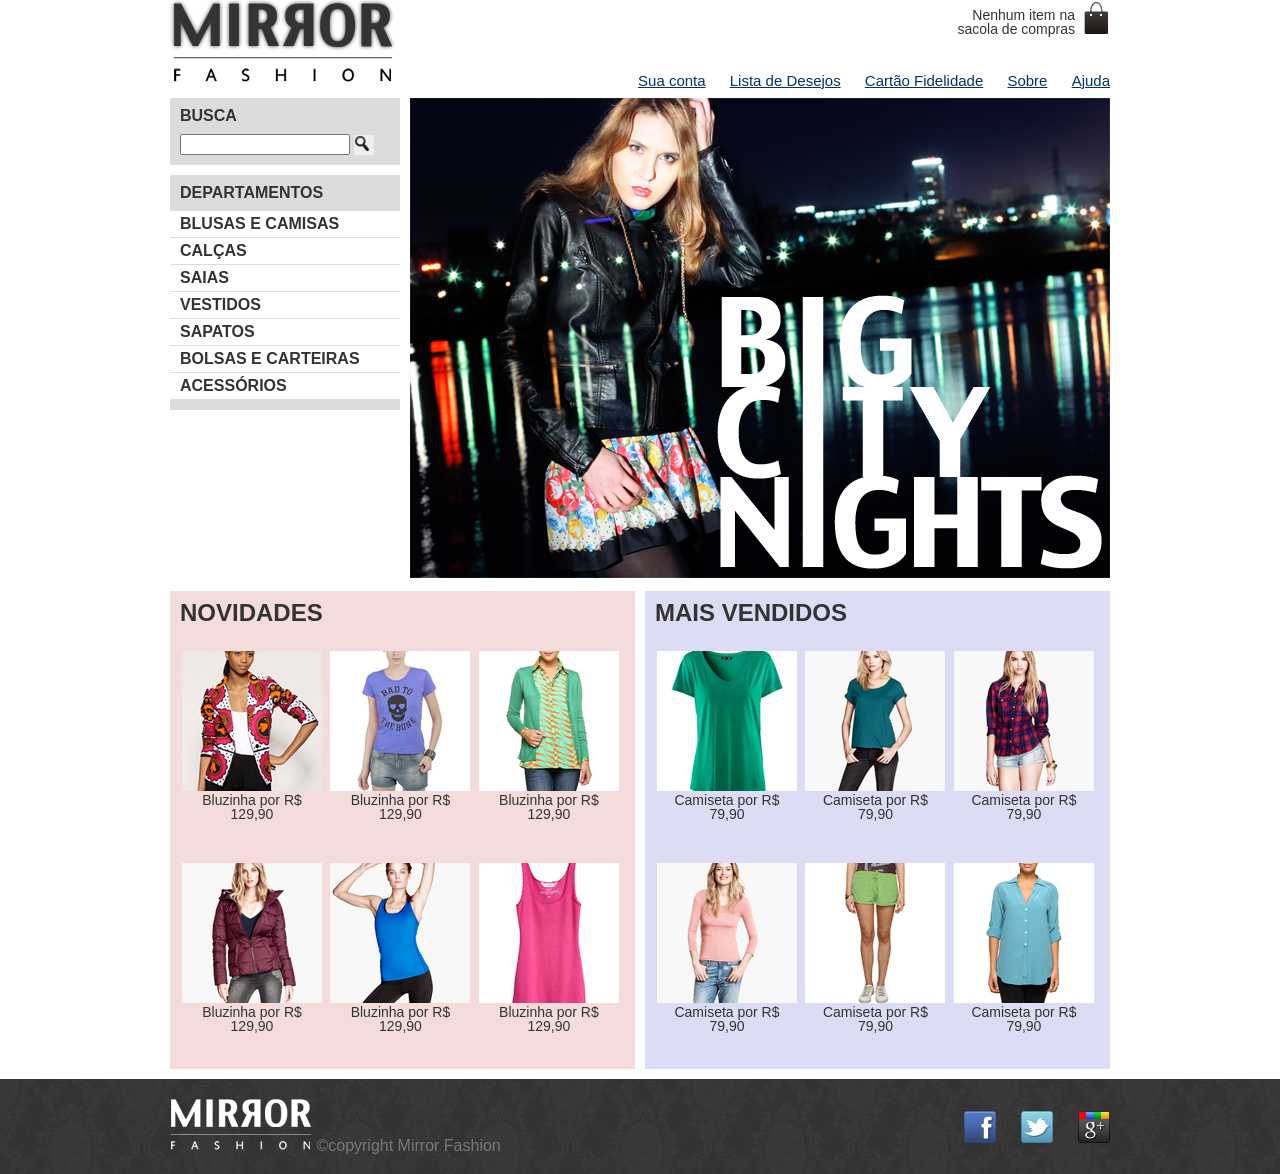
<file: Códigos HTML/mirrorfashion 1/index.html>
<!DOCTYPE html>
<html>

<head>
  <meta charset="utf-8">
  <title>Mirror Fashion</title>
  <link rel="stylesheet" href="css/resetMeyerweb.css">
  <link rel="stylesheet" href="css/index.css">
</head>

<body>
  <header class="container">
    <h1><img src="img/logo.png" alt="Logo Mirror Fashion"></h1>
    <p class="sacola">Nenhum item na sacola de compras</p>
    <nav class="menu-opcoes">
      <ul>
        <li><a href="#">Sua conta</a></li>
        <li><a href="#">Lista de Desejos</a></li>
        <li><a href="#">Cartão Fidelidade</a></li>
        <li><a href="sobre.html">Sobre</a></li>
        <li><a href="#">Ajuda</a></li>
      </ul>
    </nav>
  </header>

  <div class="container destaque">
    <section class="busca">
      <h2>Busca</h2>
      <form>
        <input type="search">
        <button>Buscar</button>
      </form>
    </section>

    <section class="menu-departamentos">
      <h2>Departamentos</h2>
      <nav>
        <ul>
          <li><a href="#">Blusas e Camisas</a></li>
          <li><a href="#">Calças</a></li>
          <li><a href="#">Saias</a></li>
          <li><a href="#">Vestidos</a></li>
          <li><a href="#">Sapatos</a></li>
          <li><a href="#">Bolsas e Carteiras</a></li>
          <li><a href="#">Acessórios</a></li>
        </ul>
      </nav>
    </section>

    <section class="banner-destaque">
      <figure class="figure-banner">
        <img src="img/destaque-home.png" alt="Promoção: Big City Night">
      </figure>
    </section>
  </div>

  <div class="container paineis">
    <section class="painel novidades">
      <h2>Novidades</h2>
      <ol>
        <li>
          <a href="">
            <figure>
              <img src="img/produtos/miniatura1.png">
              <figcaption>Bluzinha por R$ 129,90</figcaption>
            </figure>
          </a>
        </li>
        <li>
          <a href="">
            <figure>
              <img src="img/produtos/miniatura2.png">
              <figcaption>Bluzinha por R$ 129,90</figcaption>
            </figure>
          </a>
        </li>
        <li>
          <a href="">
            <figure>
              <img src="img/produtos/miniatura3.png">
              <figcaption>Bluzinha por R$ 129,90</figcaption>
            </figure>
          </a>
        </li>
        <li>
          <a href="">
            <figure>
              <img src="img/produtos/miniatura4.png">
              <figcaption>Bluzinha por R$ 129,90</figcaption>
            </figure>
          </a>
        </li>
        <li>
          <a href="">
            <figure>
              <img src="img/produtos/miniatura5.png">
              <figcaption>Bluzinha por R$ 129,90</figcaption>
            </figure>
          </a>
        </li>
        <li>
          <a href="">
            <figure>
              <img src="img/produtos/miniatura6.png">
              <figcaption>Bluzinha por R$ 129,90</figcaption>
            </figure>
          </a>
        </li>
      </ol>
    </section>
    <section class="painel mais-vendidos">
      <h2>Mais Vendidos</h2>
      <ol>
        <li>
          <a href="">
            <figure>
              <img src="img/produtos/miniatura7.png">
              <figcaption>Camiseta por R$ 79,90</figcaption>
            </figure>
          </a>
        </li>
        <li>
          <a href="">
            <figure>
              <img src="img/produtos/miniatura8.png">
              <figcaption>Camiseta por R$ 79,90</figcaption>
            </figure>
          </a>
        </li>
        <li>
          <a href="">
            <figure>
              <img src="img/produtos/miniatura9.png">
              <figcaption>Camiseta por R$ 79,90</figcaption>
            </figure>
          </a>
        </li>
        <li>
          <a href="">
            <figure>
              <img src="img/produtos/miniatura10.png">
              <figcaption>Camiseta por R$ 79,90</figcaption>
            </figure>
          </a>
        </li>
        <li>
          <a href="">
            <figure>
              <img src="img/produtos/miniatura11.png">
              <figcaption>Camiseta por R$ 79,90</figcaption>
            </figure>
          </a>
        </li>
        <li>
          <a href="">
            <figure>
              <img src="img/produtos/miniatura12.png">
              <figcaption>Camiseta por R$ 79,90</figcaption>
            </figure>
          </a>
        </li>
      </ol>
    </section>
  </div>

  <footer>
    <div class="container">
      <img src="img/logo-rodape.png" alt="Logo da Mirror Fashion">
      <ul class="social">
        <li><a href="http://facebook.com/mirrorfashion">Facebook</a></li>
        <li><a href="http://twitter.com/mirrorfashion">Twitter</a></li>
        <li><a href="http://plus.google.com/mirrorfashion">Google+</a></li>
      </ul>
      ©copyright Mirror Fashion
    </div>
  </footer>
</body>

</html>
</file>
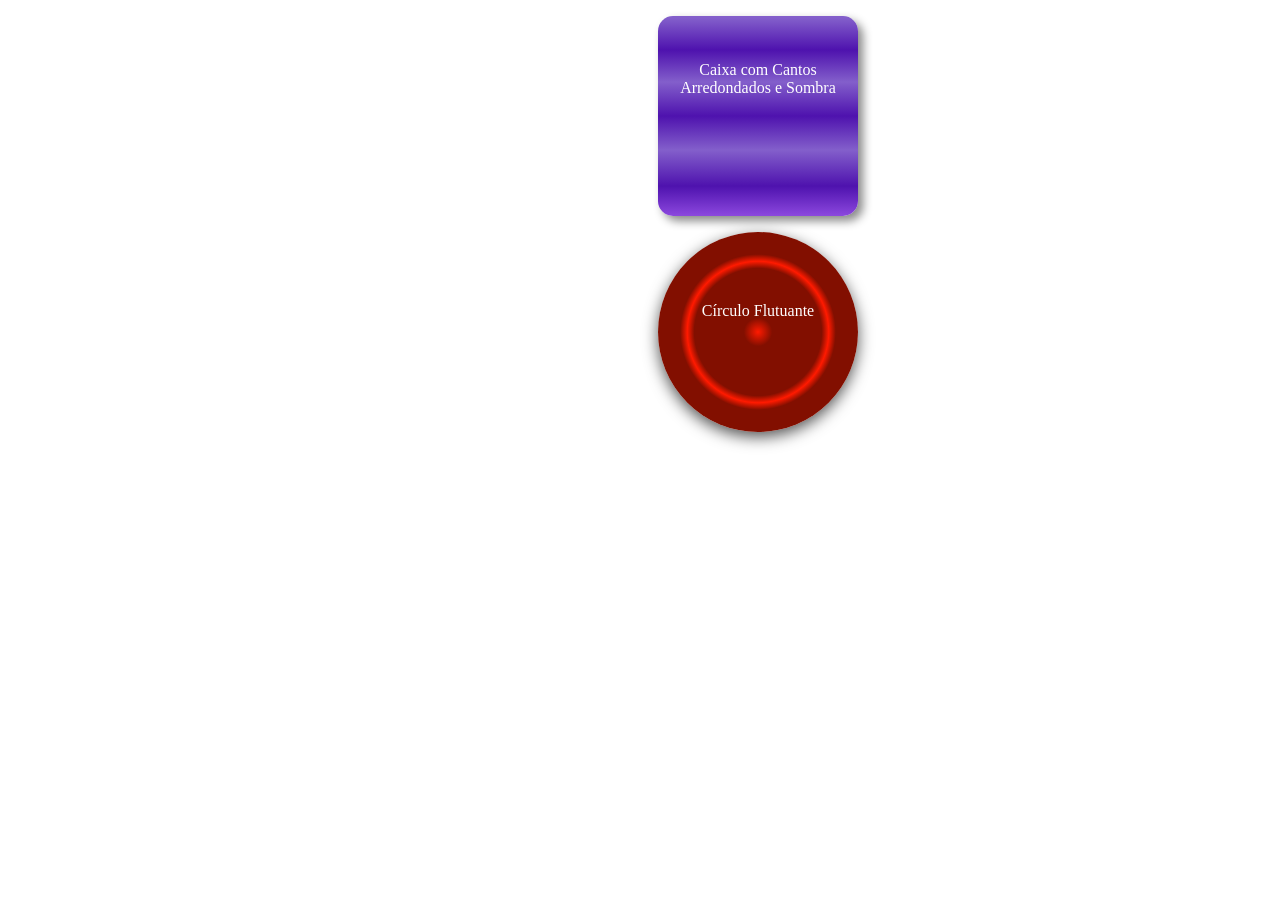
<file: Códigos HTML/Aula2-Exercicio/Aula2-Exercicio.html>
<!DOCTYPE html>
<html lang="pt-br">

<head>
    <meta charset="UTF-8">
    <meta name="viewport" content="width=device-width, initial-scale=1.0">
    <link rel="stylesheet" href="css/aula2Ex.css">
    <title>Exercício: Border Radius e Box Shadow</title>

</head>

<body>

    <div class="caixa caixa-arredondada">
        <p class="p1">Caixa com Cantos Arredondados e Sombra</p>
    </div>

    <div class="caixa circulo-flutuante">
        <p class="p2">Círculo Flutuante</p>
    </div>

</body>

</html>
</file>
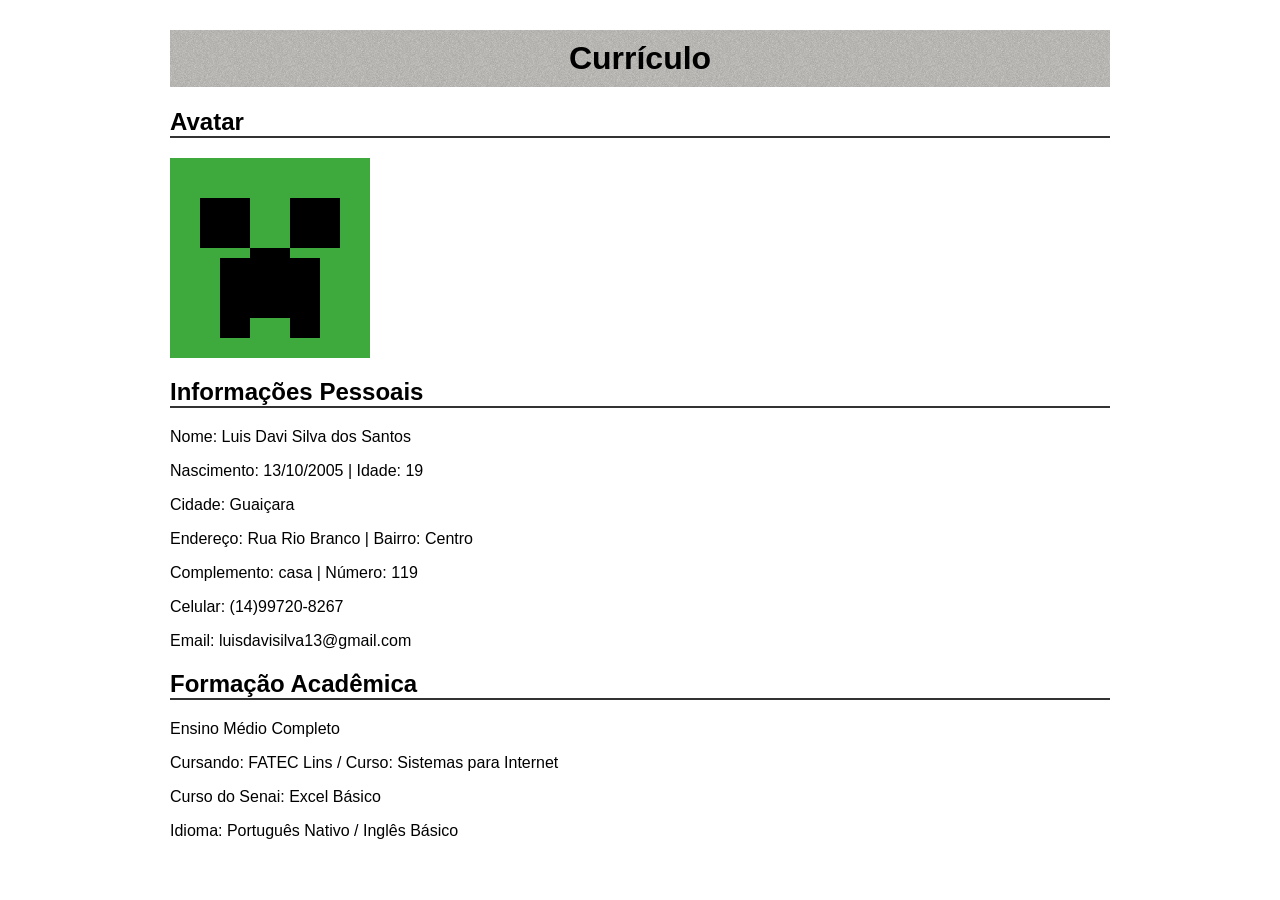
<file: Códigos HTML/Curriculo-html/curriculo.html>
<!DOCTYPE html>
<html lang="pt-br">
<head>
    <meta charset="UTF-8">
    <title>Currículo de Luis Davi</title>
    <link rel="stylesheet" href="curriculo.css">
</head>
<body>
    <h1>Currículo</h1>
      <h2>Avatar</h2>
         <div class="creeper">
            <div class="eye eye-left"></div>
            <div class="eye eye-right"></div>
            <div class="mouth mouth-top"></div>
            <div class="mouth mouth-left"></div>
            <div class="mouth mouth-right"></div>
         </div>
      <h2>Informações Pessoais</h2>
          <p>Nome: Luis Davi Silva dos Santos</p>
          <p>Nascimento: 13/10/2005 | Idade: 19</p>
          <p>Cidade: Guaiçara</p>
          <p>Endereço: Rua Rio Branco | Bairro: Centro</p>
          <p>Complemento: casa | Número: 119</p>
          <p>Celular: (14)99720-8267</p>
          <p>Email: luisdavisilva13@gmail.com</p>
      <h2>Formação Acadêmica</h2>
          <p>Ensino Médio Completo</p>
          <p>Cursando: FATEC Lins / Curso: Sistemas para Internet</p>
          <p>Curso do Senai: Excel Básico</p>
          <p>Idioma: Português Nativo / Inglês Básico</p>
</body>
</html>
</file>
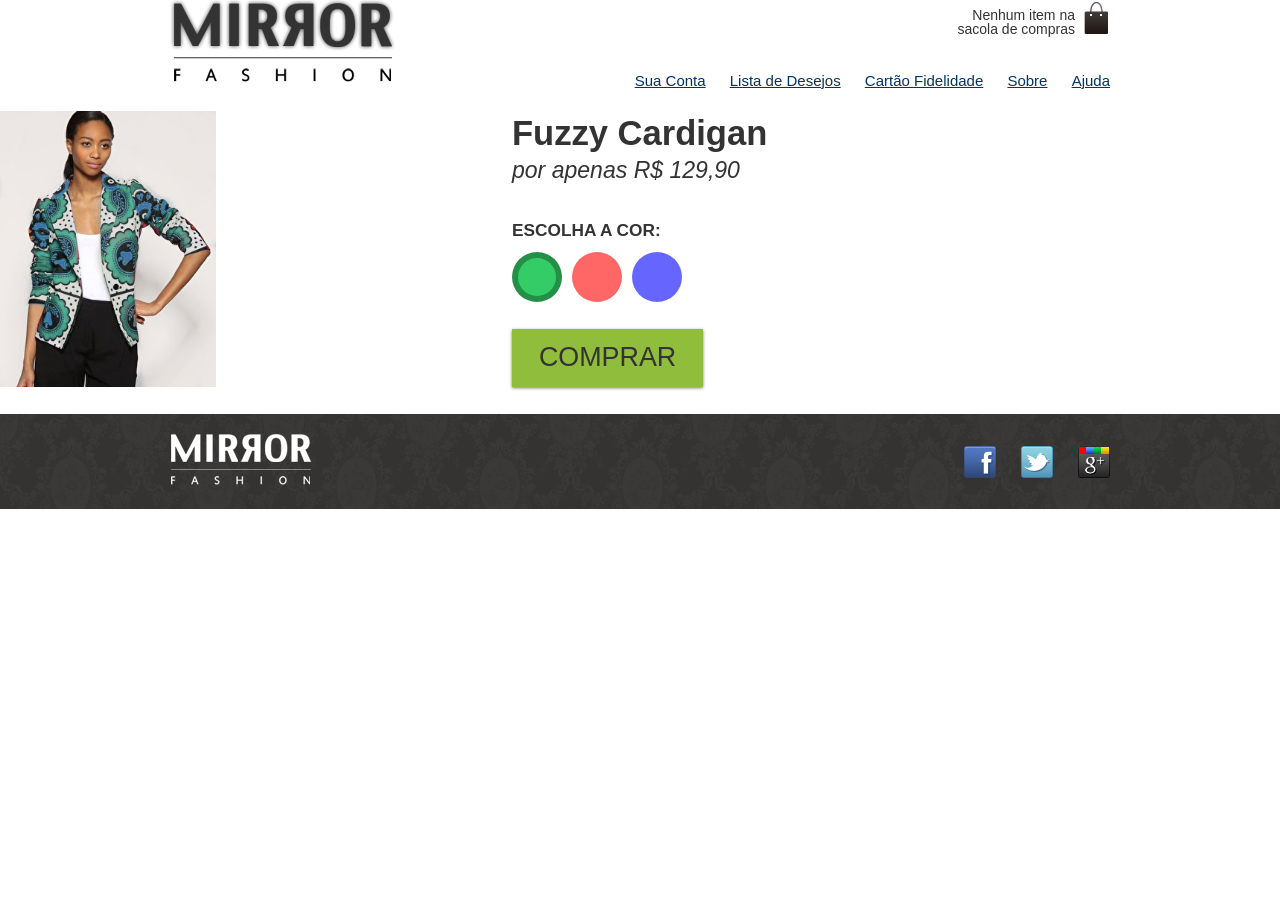
<file: Códigos HTML/mirrorfashion 1/produto.html>
<!DOCTYPE html>
<html>

<head>
    <meta charset="utf-8">
    <meta name="viewport" content="width=device-width">
    <title>Mirror Fashion</title>
    <link rel="stylesheet" href="css/reset.css">
    <link rel="stylesheet" href="css/index.css">
    <link rel="stylesheet" href="css/produto.css">
</head>

<body>

    <header class="container">
        <h1><img src="img/logo.png" alt="Mirror Fashion"></h1>

        <p class="sacola">
            Nenhum item na sacola de compras
        </p>
        <nav class="menu-opcoes">
            <ul>
                <li>
                    <a href="#">Sua Conta</a>
                </li>
                <li>
                    <a href="#">Lista de Desejos</a>
                </li>
                <li>
                    <a href="#">Cartão Fidelidade</a>
                </li>
                <li>
                    <a href="sobre.html">Sobre</a>
                </li>
                <li>
                    <a href="#">Ajuda</a>
                </li>
            </ul>
        </nav>
    </header>
        <div class="produto container">
            <h1>Fuzzy Cardigan</h1>
            <p>por apenas R$ 129,90</p>

            <form>
                <fieldset class="cores">
                    <legend>Escolha a cor:</legend>

                    <input type="radio" name="cor" value="verde" id="verde" checked>
                    <label for="verde">
                        <img src="img/produtos/foto1-verde.png" alt="Produtos na cor verde">
                    </label>

                    <input type="radio" name="cor" value="rosa" id="rosa">
                    <label for="rosa">
                        <img src="img/produtos/foto1-rosa.png" alt="Produtos na cor rosa">
                    </label>

                    <input type="radio" name="cor" value="azul" id="azul">
                    <label for="azul">
                        <img src="img/produtos/foto1-azul.png" alt="Produtos na cor azul">
                    </label>
                </fieldset>

                <button class="comprar">Comprar</button>
            </form>
        </div>
    </div>

    <footer>
        <div class="container">
            <img src="img/logo-rodape.png" alt="Logo da Mirror Fashion">
            <ul class="social">
                <li>
                    <a href="http://facebook.com/mirrorfashion">Facebook</a>
                </li>
                <li>
                    <a href="http://twitter.com/mirrorfashion">Twitter</a>
                </li>
                <li>
                    <a href="http://plus.google.com/mirrorfashion">Google+</a>
                </li>
            </ul>
        </div>
    </footer>
</body>

</html>
</file>
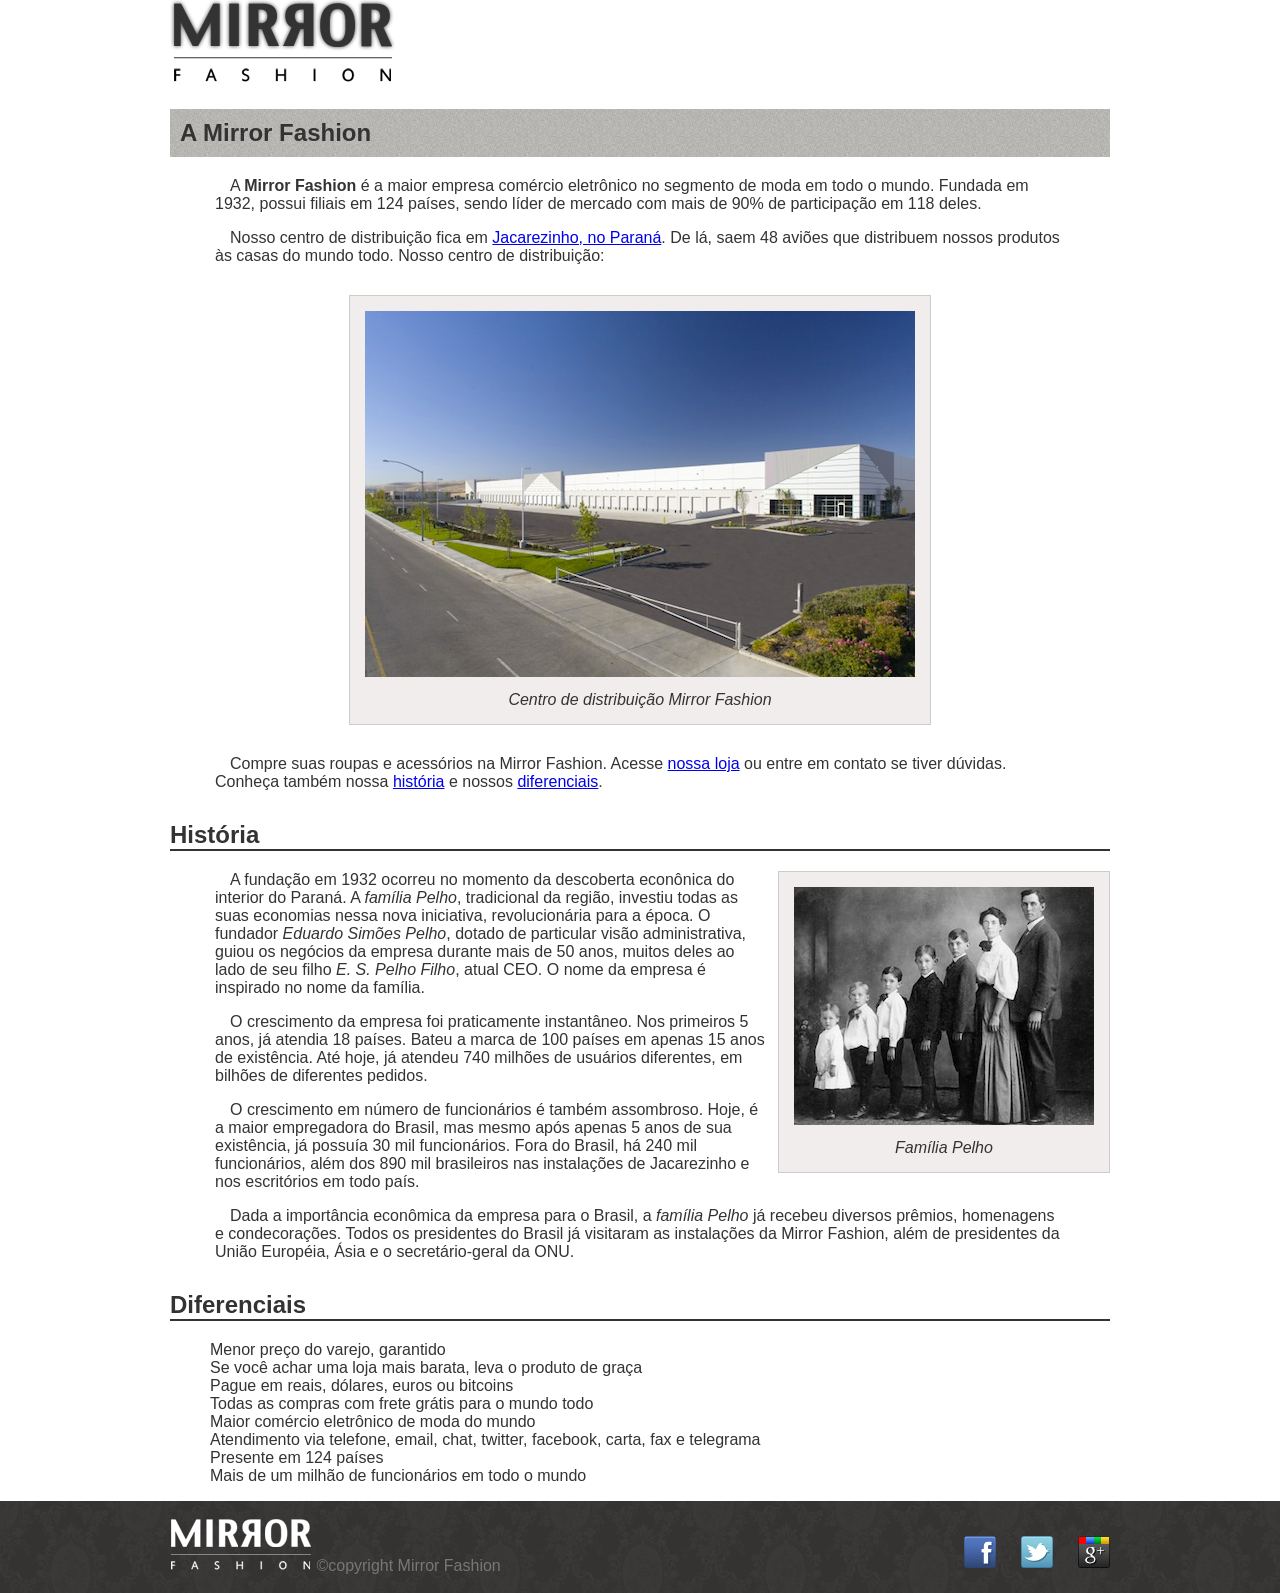
<file: Códigos HTML/mirrorfashion 1/sobre.html>
<!DOCTYPE html>
<html lang="pt-br">

<head>
    <meta charset="utf-8">
    <title>Sobre a Mirror Fashion</title>
    <link rel="stylesheet" href="css/sobre.css">
</head>

<body>
    <section class="container">
        <img src="img/logo.png" alt="Logo da Mirror Fashion">
        <h1>A Mirror Fashion</h1>
        <p>A <strong>Mirror Fashion</strong> é a maior empresa comércio eletrônico no segmento de moda em todo o mundo.
            Fundada em 1932, possui filiais em 124 países, sendo líder de mercado com mais de 90% de
            participação em 118 deles.</p>
        <p>Nosso centro de distribuição fica em <a href="https://maps.app.goo.gl/uoHayQyn1Dq1kMwu8">Jacarezinho, no
                Paraná</a>. De lá, saem 48 aviões que
            distribuem nossos produtos às casas do mundo todo. Nosso centro de distribuição:</p>

        <figure id="centro-distribuicao">
            <img src="img/centro-distribuicao.png" alt="Centro de distribuição Mirror Fashion">
            <figcaption>Centro de distribuição Mirror Fashion</figcaption>
        </figure>
        <p>Compre suas roupas e acessórios na Mirror Fashion. Acesse <a href="index.html">nossa loja</a> ou entre em
            contato
            se tiver dúvidas. Conheça também nossa <a href="#historia">história</a> e nossos <a
                href="#diferenciais">diferenciais</a>.</p>
    </section>
    <section class="container">
        <article>
            <h2 id="historia">História</h2>

            <figure id="familia-pelho">
                <img src="img/familia-pelho.jpg" alt="Imagem da Família Pelho">
                <figcaption>Família Pelho</figcaption>
            </figure>
            <p>A fundação em 1932 ocorreu no momento da descoberta econônica do interior do Paraná. A
                <em>família Pelho</em>, tradicional da região, investiu todas as suas economias nessa nova iniciativa,
                revolucionária para a época. O fundador <em>Eduardo Simões Pelho</em>, dotado de particular visão
                administrativa, guiou os negócios da empresa durante mais de 50 anos, muitos deles ao lado
                de seu filho <em>E. S. Pelho Filho</em>, atual CEO. O nome da empresa é inspirado no nome da família.
            </p>

            <p>O crescimento da empresa foi praticamente instantâneo. Nos primeiros 5 anos, já atendia 18 países.
                Bateu a marca de 100 países em apenas 15 anos de existência. Até hoje, já atendeu 740 milhões
                de usuários diferentes, em bilhões de diferentes pedidos.</p>

            <p>O crescimento em número de funcionários é também assombroso. Hoje, é a maior empregadora do
                Brasil, mas mesmo após apenas 5 anos de sua existência, já possuía 30 mil funcionários. Fora do
                Brasil, há 240 mil funcionários, além dos 890 mil brasileiros nas instalações de Jacarezinho e
                nos escritórios em todo país.</p>

            <p>Dada a importância econômica da empresa para o Brasil, a <em>família Pelho</em> já recebeu diversos
                prêmios,
                homenagens e condecorações. Todos os presidentes do Brasil já visitaram as instalações da Mirror
                Fashion, além de presidentes da União Européia, Ásia e o secretário-geral da ONU.</p>
        </article>
    </section>
    <section class="container">
        <h2 id="diferenciais">Diferenciais</h2>
        <ul>
            <li>Menor preço do varejo, garantido</li>
            <li>Se você achar uma loja mais barata, leva o produto de graça</li>
            <li>Pague em reais, dólares, euros ou bitcoins</li>
            <li>Todas as compras com frete grátis para o mundo todo </li>
            <li>Maior comércio eletrônico de moda do mundo </li>
            <li>Atendimento via telefone, email, chat, twitter, facebook, carta, fax e telegrama</li>
            <li>Presente em 124 países</li>
            <li>Mais de um milhão de funcionários em todo o mundo</li>
        </ul>
        </div>
    </section>
    <footer>
        <div class="container">
            <img src="img/logo-rodape.png" alt="Logo da Mirror Fashion">
            <ul class="social">
                <li><a href="http://facebook.com/mirrorfashion"></a></li>
                <li><a href="http://twitter.com/mirrorfashion"></a></li>
                <li><a href="http://plus.google.com/mirrorfashion"></a></li>
            </ul>
            ©copyright Mirror Fashion
        </div>
    </footer>
</body>

</html>
</file>
<file: Códigos HTML/mirrorfashion 1/css/index.css>
body {
    color: #333;
    font-family: "Lucida Sans Unicode", "Lucida Grande", sans-serif;
}

header {
    position: relative;
}

.sacola {
    background-image: url("../img/sacola.png");
    background-repeat: no-repeat;
    background-position: top right;
    font-size: 14px;
    padding-right: 35px;
    text-align: right;
    width: 140px;
    padding-top: 8px;
    position: absolute;
    top: 0;
    right: 0;
}

.menu-opcoes {
    position: absolute;
    bottom: 0;
    right: 0;
}

.menu-opcoes ul {
    font-size: 15px;
}

.menu-opcoes a {
    color: #003366;
}

.menu-opcoes ul li {
    display: inline;
    margin-left: 20px;
}

.container {
    margin: 0 auto;
    width: 940px;
}

.busca,
.menu-departamentos {
    background-color: #DCDCDC;
    font-weight: bold;
    text-transform: uppercase;
    margin-right: 10px;
    width: 230px;
    float: left;
}

.menu-departamentos {
    clear: left;
    margin-top: 10px;
    padding-bottom: 10px;
}

.busca h2,
.busca form,
.menu-departamentos h2 {
    margin: 10px;
}

.menu-departamentos li {
    background-color: white;
    margin-bottom: 1px;
    padding: 5px 10px;
}

.menu-departamentos a {
    color: #333333;
    text-decoration: none;
}

.busca input[type=search] {
    width: 170px;
}

.busca button {
    background-image: url("../img/busca.png");
    background-repeat: no-repeat;
    border: none;
    width: 20px;
    height: 20px;
    text-indent: -9999px;
}

.banner-destaque {
    margin-top: 10px;
}

.figure-banner {
    margin: 0;
}

.painel {
    margin: 10px 0;
    padding: 10px;
    width: 445px;
}

.novidades {
    float: left;
    background-color: #F5DCDC;
}

.mais-vendidos {
    float: right;
    background-color: #DCDCF5;
}

.painel li {
    display: inline-block;
    vertical-align: top;
    width: 140px;
    margin: 2px;
    padding-bottom: 10px;
}

.painel h2 {
    font-size: 24px;
    font-weight: bold;
    text-transform: uppercase;
    margin-bottom: 10px;
}

.painel a {
    color: #333;
    font-size: 14px;
    text-align: center;
    text-decoration: none;
}

footer {
    background-image: url(../img/fundo-rodape.png);
    clear: both;
    padding: 20px 0;
    color: #777;
}

footer .container {
    position: relative;
}

.social {
    position: absolute;
    top: 12px;
    right: 0;
}

.social a {
    height: 32px;
    width: 32px;
    display: block;
    text-indent: -9999px;
}

.social a[href*="facebook.com"] {
    background-image: url(../img/facebook.png);
}

.social a[href*="twitter.com"] {
    background-image: url(../img/twitter.png);
}

.social a[href*="plus.google.com"] {
    background-image: url(../img/googleplus.png);
}

.social li {
    float: left;
    margin-left: 25px;
}

.painel figure {
    margin-left: 0;
    margin-right: 0;
}
</file>
<file: Códigos HTML/Aula2-Exercicio/css/aula2Ex.css>
p{
    color: white;
}

.caixa-arredondada {
    height: 200px;
    width: 200px;
    border-radius: 15px;
    box-shadow: 5px 5px 10px #888;
    text-align: center;
    background: linear-gradient(to bottom, #835fcb 1%, #4e12ae 17%, #835fcb 33%, #4e12ae 50%, #835fcb 67%, #4e12ae 85%, #8c48de 100%);

}

.circulo-flutuante {
    text-align: center;
    height: 200px;
    width: 200px;
    border-radius: 50%;
    box-shadow: 0 5px 15px #555;
    background: radial-gradient(ellipse at center, #ff1a00 0%, #820f00 10%, #820f00 45%, #ff1a00 50%, #820f00 55%, #820f00 90%, #ff1a00 100%);
}

.caixa {
    position: relative;
    left: 650px;
}

.p1 {
    position: relative;
    top: 45px;

}

.p2 {
    position: relative;
    top: 70px;
}
</file>
<file: Códigos HTML/Curriculo-html/curriculo.css>
body{
    margin-left: auto;
    margin-right: auto;
    width: 940px;
    font-family: "Lucida Sans Unicode", "Lucida Grande", sans-serif;
}

h1{
    margin-top: 30px;
    background-image: url(sobre-background.jpg);
    padding: 10px;
    text-align: center;
}

h2{
    border-bottom: 2px solid #333;
}

.creeper{
    position: relative;
    width: 200px;
    height: 200px;
    background-color: #3eaa3e;
}

.eye, .mouth{
    position: absolute;
    background-color: black;
}

.eye-left{
    top: 40px;
    left: 30px;
    width: 50px;
    height: 50px;
}

.eye-right{
    top: 40px;
    right: 30px;
    width: 50px;
    height: 50px;
}

.mouth-top{
    top: 90px;
    left: 80px;
    width: 40px;
    height: 70px;
}

.mouth-left{
    top: 100px;
    left: 50px;
    width: 30px;
    height: 80px;
}

.mouth-right{
    top: 100px;
    left: 120px;
    width: 30px;
    height: 80px;
}
</file>
<file: Códigos HTML/mirrorfashion 1/css/produto.css>
.cores label::after {
    content: '';
    display: block;
    border-radius: 50%;
    width: 50px;
    height: 50px;
    position: static;
    float: left;
    top: 30px;
    transition: 1s;
    cursor: pointer;
    margin-right: 10px;
}

label[for=verde]::after {
    background-color: #33CC66;
}

label[for=rosa]::after {
    background-color: #FF6666;
}

label[for=azul]::after {
    background-color: #6666FF;
}

.cores input:checked+label::after {
    border: 6px solid rgba(0, 0, 0, 0.3);
}

.cores label::after {
    box-sizing: border-box;
}

.cores input[type=radio] {
    display: none;
}

.cores input:not(:checked)+label img {
    display: none;
}

.cores {
    position: static;
    padding: 0;
}

.cores legend{
    position: static;
}

label[for=verde]::after {
    left: 0;
}

label[for=rosa]::after {
    left: 60px;
}

label[for=azul]::after {
    left: 120px;
}

.cores label img{
    display: block;
    max-width: 100%;
    position: absolute;
    top: 0;
    left: 0;
    max-width: 35%;
    max-height: 100%;
}

.produto{
    color: #333;
    line-height: 1.3;
    margin-top: 1.2em;
    position: relative;
    padding-left: 40%;
    font-size: 1.2em;
}

.produto h1 {
    font-size: 1.8em;
    font-weight: bold;
}

.produto p{
    font-size: 1.2em;
    font-style: italic;
    margin-bottom: 1em;
}

.produto legend{
    display: block;
    font: bold 0.9em/2.5 Arial;
    text-transform: uppercase;
}

.comprar{
    background: #91BD3C;
    border: none;
    color: #333;
    font-size: 1.4em;
    text-transform: uppercase;
    box-shadow: 0 1px 3px #777;
    display: block;
    padding: 0.5em 1em;
    margin: 1em 0;
}

.cores label:hover::after{
    border: 6px solid rgba(0, 0, 0, 0.1);
}
</file>
<file: Códigos HTML/mirrorfashion 1/css/sobre.css>
body {
    color: #333333;
    font-family: "Lucida Sans Unicode", "Lucida Grande", sans-serif;
    margin: 0;
}

.container {
    margin: 0 auto;
    width: 940px;
}

h1 {
    background-image: url("../img/sobre-background.jpg");
    padding: 10px;
}

h2 {
    border-bottom: 2px solid #333;
    margin-top: 30px;
}

p {
    padding: 0 45px;
    text-indent: 15px;
}

figure {
    background-color: #F2eded;
    border: 1px solid #ccc;
    text-align: center;
    padding: 15px;
    margin: 30px;
}

figcaption {
    font-style: italic;
    margin-top: 10px;
}

#centro-distribuicao {
    width: 550px;
    margin-left: auto;
    margin-right: auto;
}

#familia-pelho {
    margin: 0 0 10px 10px;
    float: right;
}

footer {
    background-image: url(../img/fundo-rodape.png);
    padding: 18px 0;
    color: #777;
}

footer .container {
    position: relative;
}

.social {
    position: absolute;
    top: 1px;
    right: 0;
}

.social a {
    height: 32px;
    width: 32px;
    display: block;
}

.social a[href*="facebook.com"] {
    background-image: url(../img/facebook.png);
}

.social a[href*="twitter.com"] {
    background-image: url(../img/twitter.png);
}

.social a[href*="plus.google.com"] {
    background-image: url(../img/googleplus.png);
}

.social li {
    float: left;
    margin-left: 25px;
}

li {
    list-style-type: none;
  }
</file>
<file: Códigos HTML/mirrorfashion 1/css/resetMeyerweb.css>
/* http://meyerweb.com/eric/tools/css/reset/ */
/* v1.0 | 20080212 */

html, body, div, span, applet, object, iframe,
h1, h2, h3, h4, h5, h6, p, blockquote, pre,
a, abbr, acronym, address, big, cite, code,
del, dfn, em, font, img, ins, kbd, q, s, samp,
small, strike, strong, sub, sup, tt, var,
b, u, i, center,
dl, dt, dd, ol, ul, li,
fieldset, form, label, legend,
table, caption, tbody, tfoot, thead, tr, th, td {
	margin: 0;
	padding: 0;
	border: 0;
	outline: 0;
	font-size: 100%;
	vertical-align: baseline;
	background: transparent;
}
body {
	line-height: 1;
}
ol, ul {
	list-style: none;
}
blockquote, q {
	quotes: none;
}
blockquote:before, blockquote:after,
q:before, q:after {
	content: '';
	content: none;
}

/* remember to define focus styles! */
:focus {
	outline: 0;
}

/* remember to highlight inserts somehow! */
ins {
	text-decoration: none;
}
del {
	text-decoration: line-through;
}

/* tables still need 'cellspacing="0"' in the markup */
table {
	border-collapse: collapse;
	border-spacing: 0;
}
</file>
